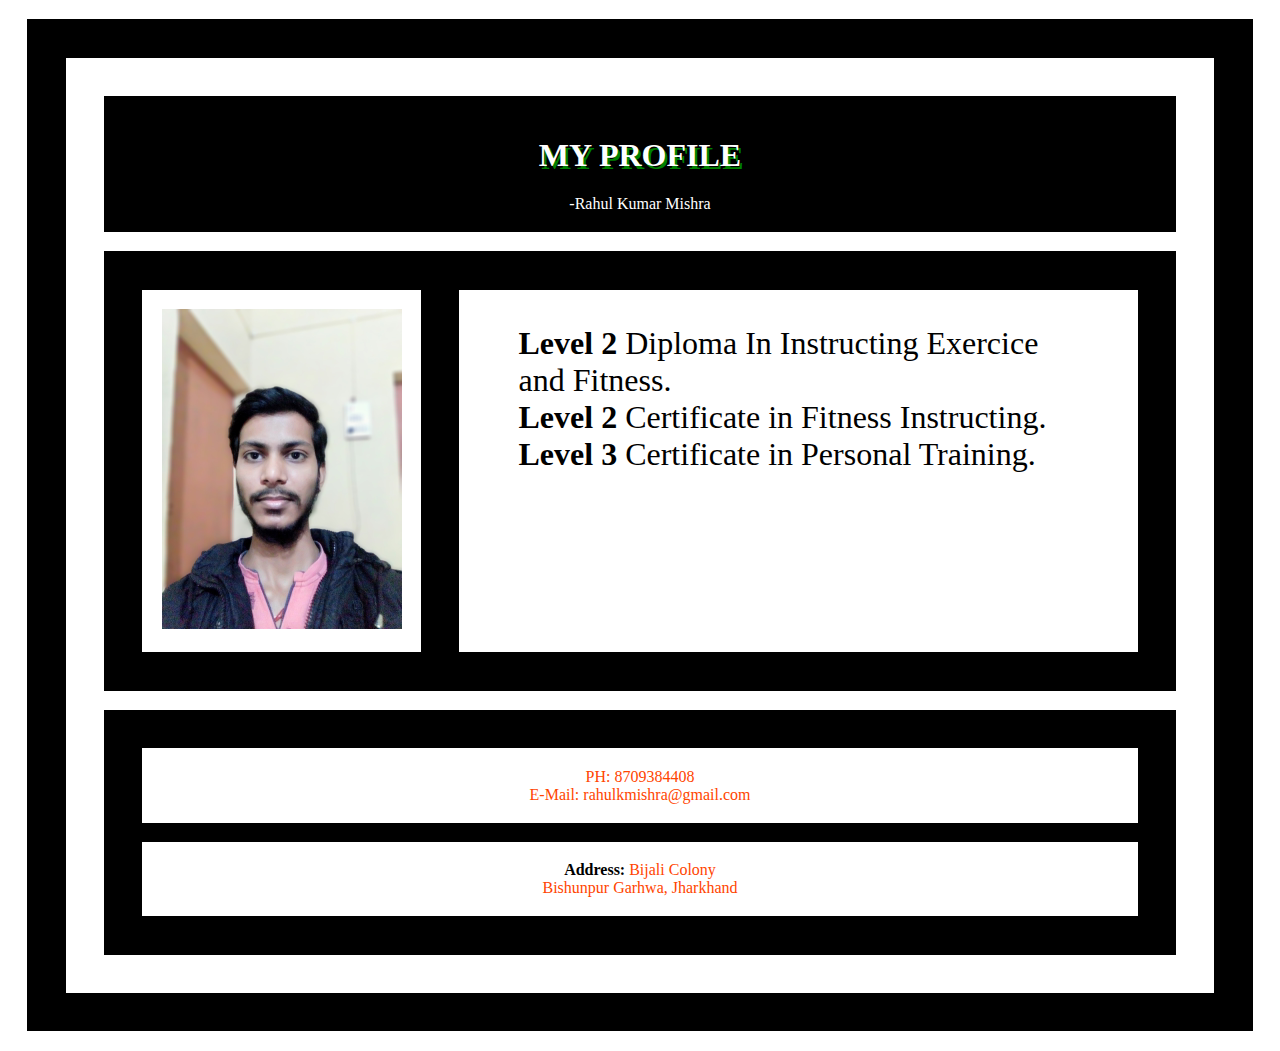
<file: contactMe.html>
<!DOCTYPE html>
<html lang="en">
<head>
    <meta charset="UTF-8">
    <meta http-equiv="X-UA-Compatible" content="IE=edge">
    <meta name="viewport" content="width=device-width, initial-scale=1.0">
    <title>Contect Me</title>

    <style>

        div{
            /* border: 2px solid red; */
            /* margin: 1.5vw; */
            margin-left: 1.5vw;
            margin-right: 1.5vw;
            margin-top: 1.5vw;
            margin-bottom: 1.5vw;
            /* padding: 1.5vw; */
            padding-left: 1.5vw;
            padding-right: 1.5vw;
            padding-top: 1.5vw;
            padding-bottom: 1.5vw;
        }

        .outer{
            background-color: black;
        }

        .inner{
            text-align: center;
            background-color: white;
        }

        
        .my-self{
            color: white;
            background-color: black;
        }

        .upper-part{
            display: flex;
            text-align: center;
            background-color: black;
        }

        @media (max-width: 500px){
            .upper-part{
            display: inline;
            text-align: center;
            background-color: black;
            }   
        }


        .lower-part{
            background-color: black;
        }
        .image, .notes{
            background-color: white;
        }

        #phone-number, #address{
            background-color: white;
            color: orangered;
        }
        ul{
            text-align: left;
            /* overflow-x: scroll; */
            
        }

        li{
            /* font-size: xx-large; */
            font-size: 1000px !important;
            font-weight: bolder;
        }

        .notes{
            min-width: 50vw;
        }

        h1{
            text-shadow: 2.5px 3px green;
        }

        #inadd{
            color: black;
            font-weight: bolder;
        }


        @media (max-width:240px){
            #phone-number{
                /* font-size: 6vw; */
                overflow: scroll;
            }
        }

        @media (max-width:185px){
            h1{
                font-size: 10vw;
            }
            #phone-number{
                overflow-x: scroll;
            }
        }

        /* img{
            height: 145px;
            width: 120px;
        } */

        img{
            width: 100%;
        }

        
        @media (max-width: 232px){
            ul{
                overflow-x:scroll;
            }
        }

        @media (max-width: 110px){
            #address{
                overflow-x: scroll;
            }
        }
        
        /* #address{
            overflow: scroll;
        } */
    </style>
</head>
<body>
    
    <div class="outer">
        <div class="inner">
            <div class="my-self">
                <h1>MY PROFILE</h1>
                -Rahul Kumar Mishra


            </div>
            <div class="upper-part">
                <div class="image">
                    <img src="myImage.jpg" alt="my image"> 
                </div>

                <div class="notes">
                    <ul>
                        <l1 style="font-size: 200%;"><b>Level 2</b> Diploma In Instructing Exercice <br> and Fitness.<br></l1>
                        <l1 style="font-size: 200%;"><b>Level 2</b> Certificate in Fitness Instructing. <br></l1>
                        <l1 style="font-size: 200%;"><b>Level 3</b> Certificate in Personal Training.</l1>
                    </ul>
                </div>

            </div>

            <div class="lower-part">
                <div id="phone-number">
                    PH: 8709384408 <br>
                    E-Mail: rahulkmishra@gmail.com
                    <!-- E-Mail: <span id="sp-email"><span>rahulkmishra</span><span>@gmail.com</span> </span> -->
                </div>
                <div id="address"> <span id="inadd">Address: </span> Bijali Colony <br> Bishunpur Garhwa, Jharkhand</div>
            </div>
        </div>
    </div>
</body>
</html>
</file>
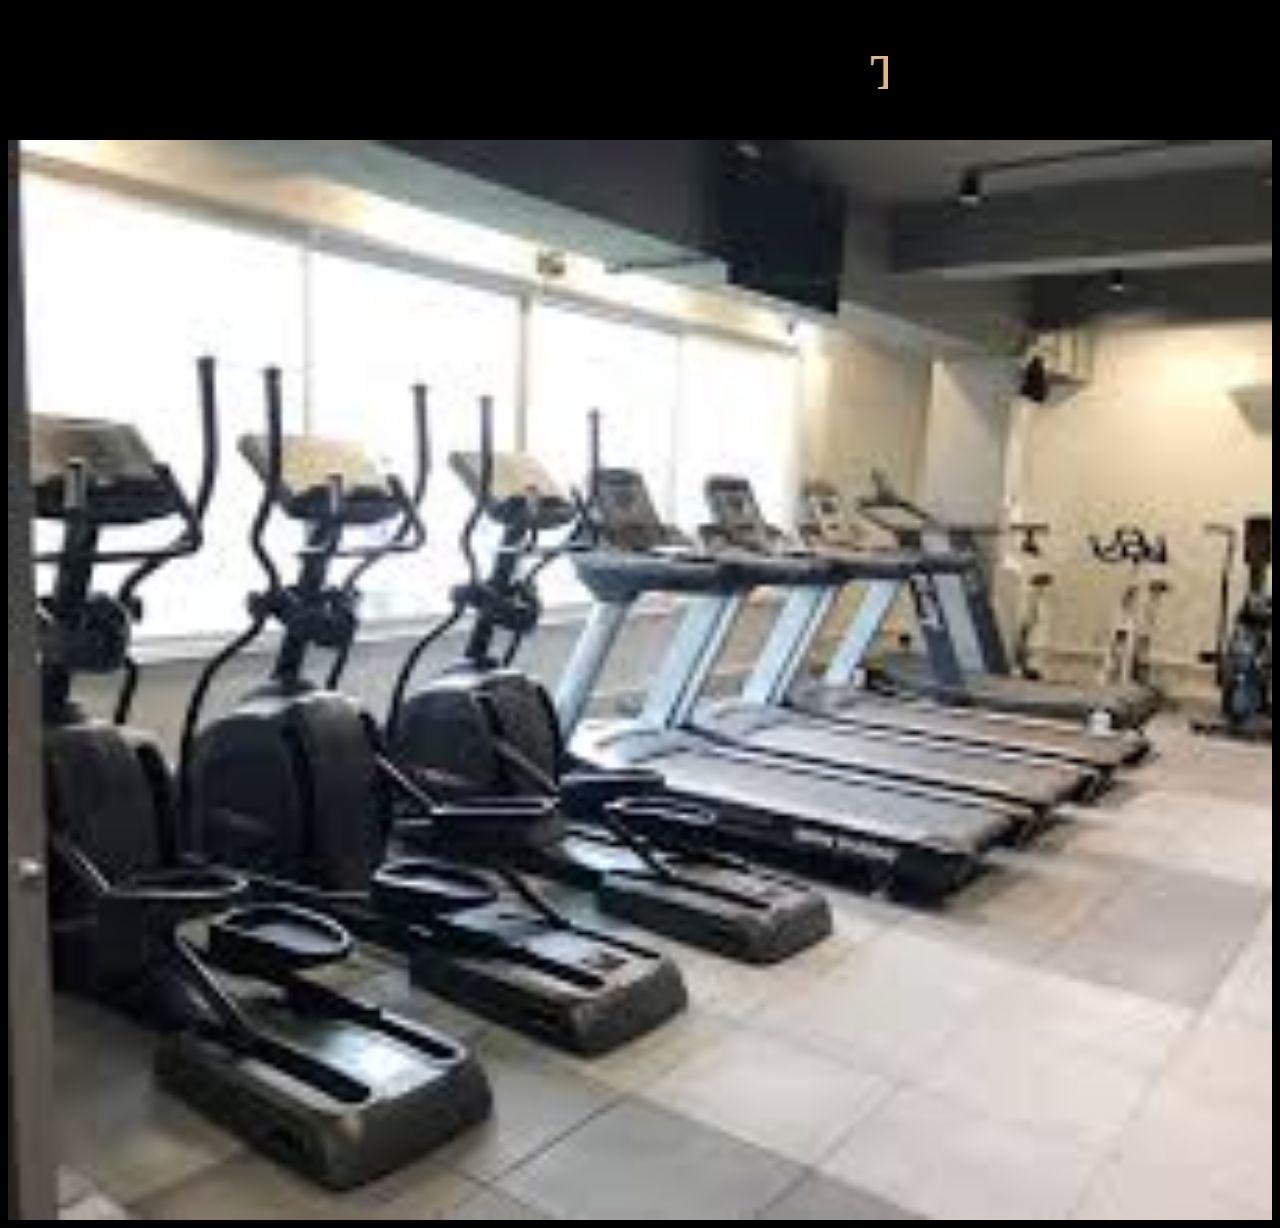
<file: Gallary.html>
<!DOCTYPE html>
<html lang="en">
<head>
    <meta charset="UTF-8">
    <meta http-equiv="X-UA-Compatible" content="IE=edge">
    <meta name="viewport" content="width=device-width, initial-scale=1.0">
    <title>Gallary</title>

    <style>

        body{
            background-color: black;
        }
        img{
            width: 30vw;
            height: 30vw; 
            padding-right: 2vw;
            background-color: black;
            
            /* border: 2px solid red; */
            /* animation: change 10s infinite ease-in-out; */
        }
        

        
        #one{
            padding-left: 2vw;
        }
        .container{
            margin-left: 1vw;
            margin-right: 1vw;
            display: flex;
            /* border: 2px solid red; */
            /* background: linear-gradient(blue, aqua); */
        }
        #heading{
            font-size: 4vw;
            /* background-color: aqua; */
            text-align: center;
            background: black;
            color: burlywood;
            
        }

        

        .inner{
            padding-bottom: 120vh;
            background-size: cover;
            background-color: black;
            /* background-color: aquamarine; */

            background-image: url("image1.jpg");
            width: 100%;
            background-size: cover;
            background-position: top;
            background-repeat: no-repeat;
            animation: change 20s infinite ease-in-out;
        }

         @keyframes change {
            0%{
                background-image: url("image7.jpg");
            }
            14%{
                background-image: url("img8.jpg");
            }
            28%{
                background-image: url("img9.jpg");
            }
            42%{
                background-image: url("img10.jpg");
            }
            56%{
                background-image: url("img11.jpg");
            }
            70%{
                background-image: url("img12.jpg");
            }
            84%{
                background-image: url("img13.jpg");
            }
            99%{
                background-image: url("image4.jpg");
            }
            100%{
                background-image: url("image7.jpg");
            }
        } 

        .head-line{
            margin-left: 30vw;
            margin-right: 30vw;
        }

    </style>
</head>
<body>
    
    <div class="outer">
        <div class="head-line">
            <marquee behavior="radio" direction="left" spellcheck="true">
                <h1 id="heading">The Fitness Factory </h1>
            </marquee>
        </div>
        <div class="inner"> 
            <div class="container">
                <div class="image-slide">
                    <!-- <h1 id="heading">The Fitness Factory </h1> -->
                    <!-- <marquee behavior="radio" direction="left">
                    <img id="one" src="image4.jpg" alt="4">
                    <img src="image5.jpg" alt="5">
                    <img src="image3.jpg" alt="3">
                    <img src="image2.jpg" alt="2">
                    <img src="image1.jpg" alt="1">
                    <img src="image6.jpg" alt="6">
                    <img src="image7.jpg" alt="7">
                </marquee> -->
                </div>
            </div>
        </div>
    </div>

</body>
</html>
</file>
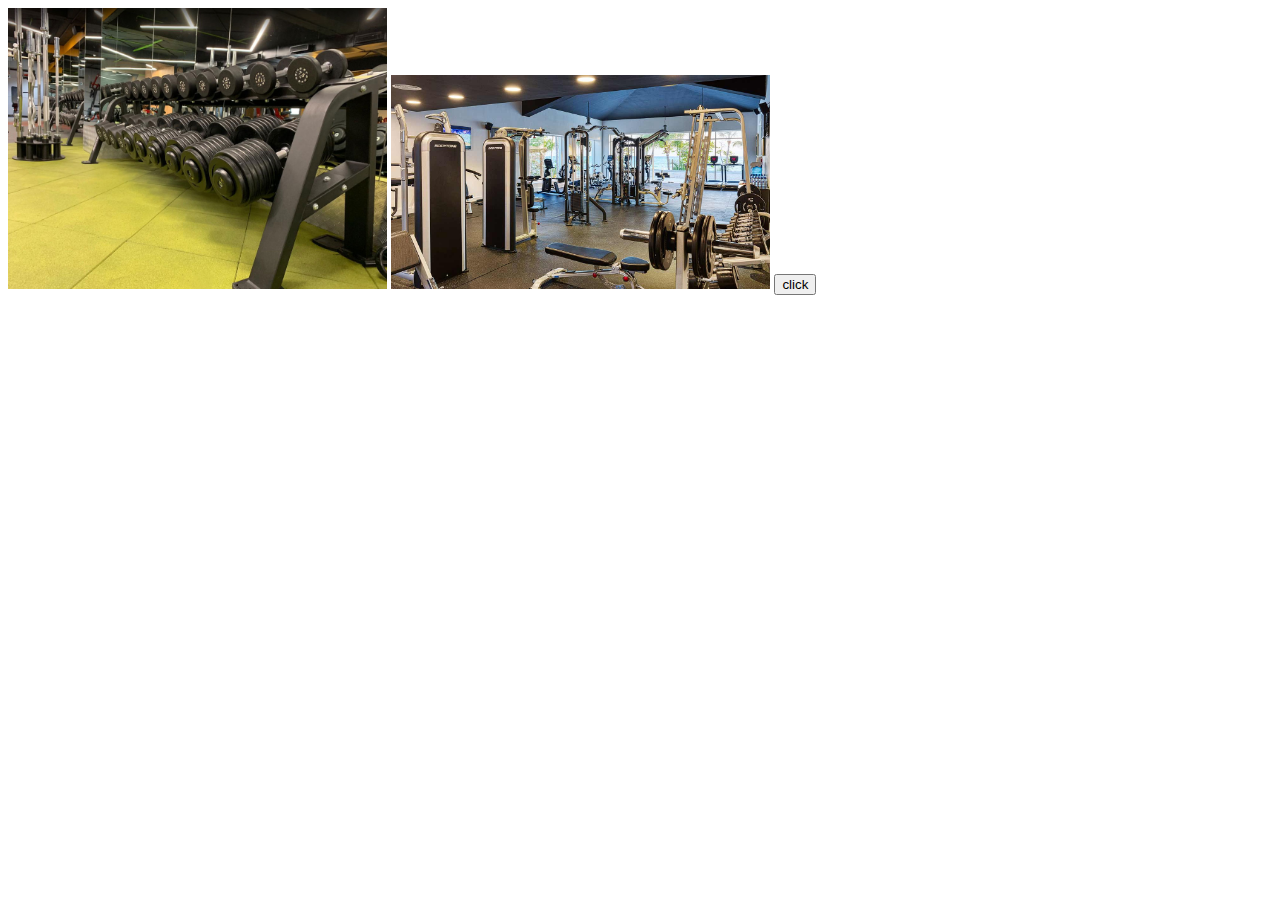
<file: Gallary2.html>
<!DOCTYPE html>
<html lang="en">
<head>
    <meta charset="UTF-8">
    <meta http-equiv="X-UA-Compatible" content="IE=edge">
    <meta name="viewport" content="width=device-width, initial-scale=1.0">
    <title>Gallary</title>
</head>

    <style>
        img{
            width: 30%;
        }
    </style>
<body>
    
    <img src="image1.jpg" alt="1/2/6/7">
    <img src="image3.jpg" alt="3/4/5">

    <button onclick="forImage()">click</button>
    
    

</body>

    <script>

        

        function forImage(){
            setInterval(changeImage(), 1000);

            function changeImage(){
                var date = new Date();

                var i = date.getSeconds();
                var x = i%7;
                var imageSource = "image"+x+".jpg";
                document.querySelector('img').setAttribute('src', imageSource);


            }

            
            
        }

        document.addEventListener("load", forImage());

        


        
        
        
    </script>
</html>
</file>
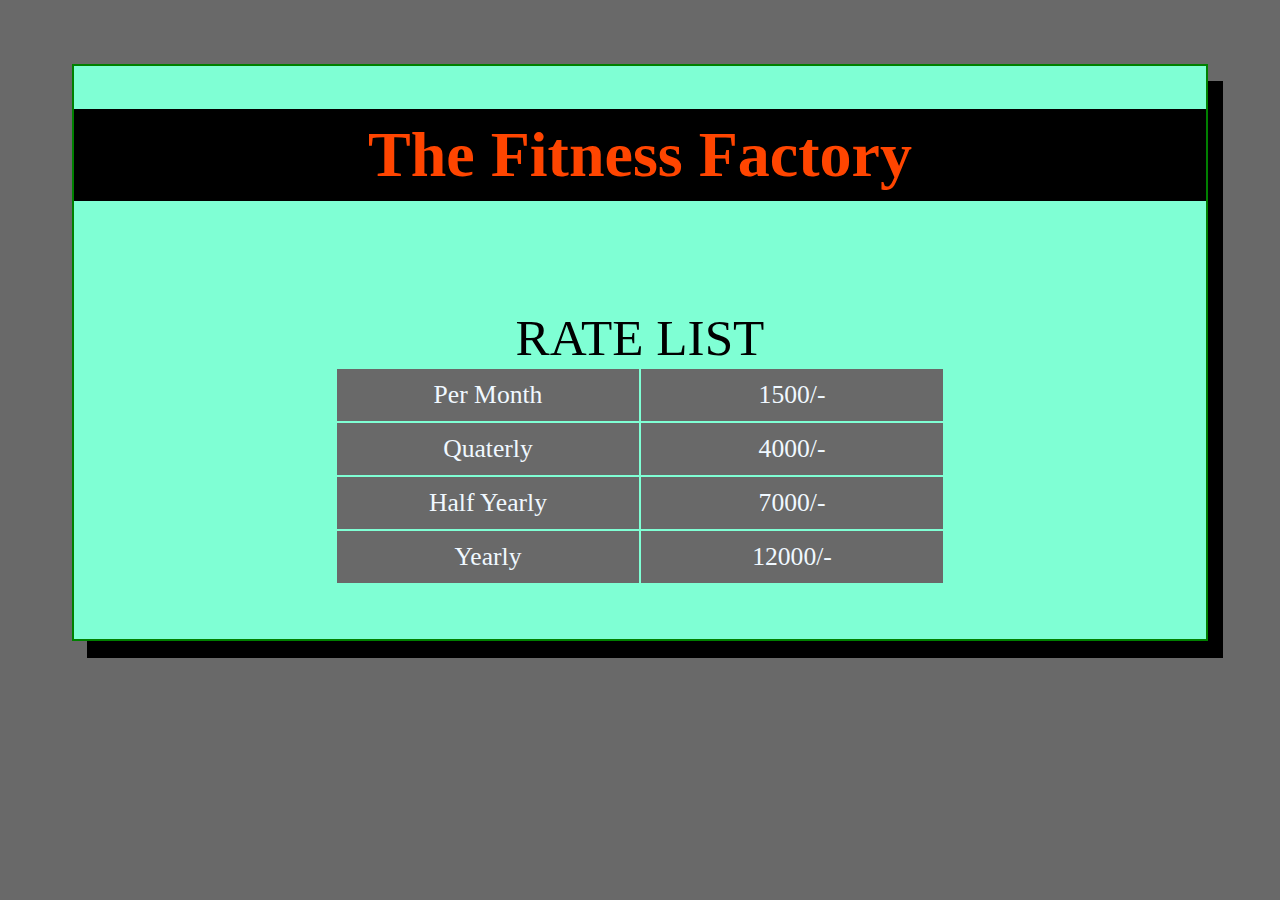
<file: GymRate.html>
<!DOCTYPE html>
<html lang="en">
<head>
    <meta charset="UTF-8">
    <meta http-equiv="X-UA-Compatible" content="IE=edge">
    <meta name="viewport" content="width=device-width, initial-scale=1.0">
    <title>Rates </title>
    <style>

        body{
            background-color: dimgray;
        }
        .outer{
            background-color: dimgray;
        }
        .inner{
            border: 2px solid green;
            text-align: center;
            padding-bottom: 6vh;
            margin: 5vw;
            background-color: aquamarine;
            box-shadow: 15px 17px black;
        }

        #head-part{
            color: orangered;
            /* font-size: 250%; */
            font-size: 5vw;
            padding-top: 1vh;
            padding-bottom: 1vh;
            background-color: black;
        }

        .price-list{
            padding-top: 5vw;   
        }
        
        td{
            /* border: 2px solid red; */
            width: 300px;
            height: 50px;

            font-size: 2vw;
            color: aliceblue;
            background-color: dimgrey;
        }


        /* h1{
            font-size: 4vw;
        } */
        span{
            font-size: 4vw;
        }


        /* @media (max-width:113px) {
            span{
                font-size: 1px;
            }
        } */

        
    </style>
</head>
<body>
    <div class="outer">

        <div class="inner">
            <div class="heading">
                <h1 id="head-part">The Fitness Factory</h1>
                
            </div>

            <div class="price-list">
                <!-- <h1>RATE LIST</h1> -->
                <span>RATE LIST</span>

                <table align="center">
                    <tr>
                        <td>Per Month</td>
                        <td>1500/-</td>
                    </tr>

                    <tr>
                        <td>Quaterly</td>
                        <td>4000/-</td>
                    </tr>

                    <tr>
                        <td>Half Yearly</td>
                        <td>7000/-</td>
                    </tr>

                    <tr>
                        <td>Yearly</td>
                        <td>12000/-</td>
                    </tr>

                </table>
            </div>
        </div>
    </div>
</body>
</html>
</file>
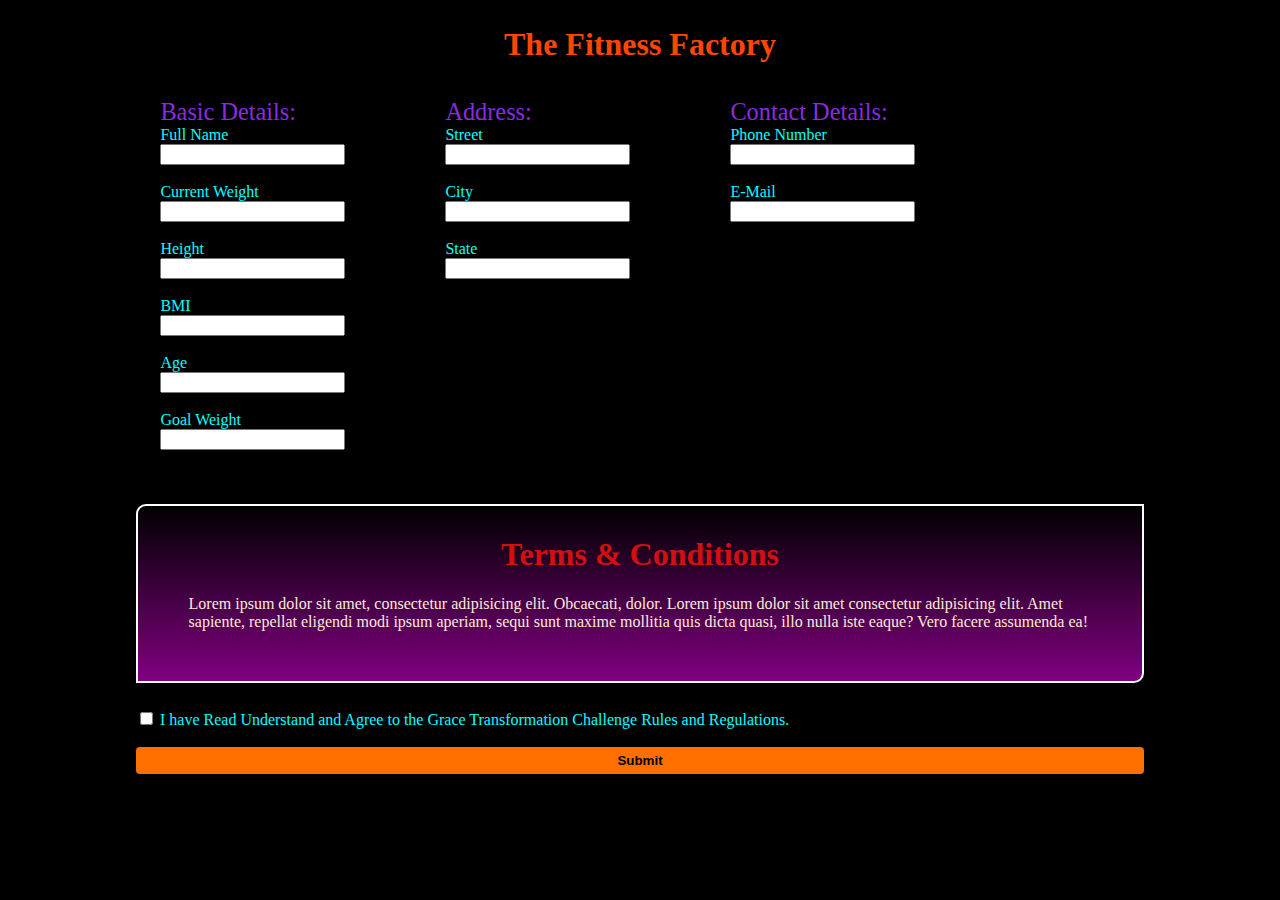
<file: JoiningForm.html>
<!DOCTYPE html>
<html lang="en">
<head>
    <meta charset="UTF-8">
    <meta http-equiv="X-UA-Compatible" content="IE=edge">
    <meta name="viewport" content="width=device-width, initial-scale=1.0">
    <title>Joining Form</title>

    <style>

        body{
            color: aqua;
            background-color: black;
            /* background: linear-gradient(yellow, aqua); */
        }

        div{
            /* border: 2px solid red; */
            margin: 2vw;
        }
        
        h1{
            color: orangered;
            text-align: center;
            /* font-size: 350%; */
        }

        .middle{
            display: flex;
            align-content: right;

        }
        .basic, .addr, .contact{
            padding-left: 40px;
            padding-right: 40px;
            margin: 10px;
        }

        @media (max-width: 600px) {
            .middle{
            display: inline-block;
            align-content: right;

            }    
        }

        @media (max-width: 255px){
            .given-condition{
                overflow-x: scroll;
            }
        }

        
        button{
            width: 100%;
            padding-top: 6px;
            padding-bottom: 6px;
            border-radius: 4px;
            border: none;
            font-weight: bolder;
            background-color: rgb(255, 111, 0);
        }

        .tag-line{
            font-size: 152%;
            color: blueviolet;
            
        }

        .given-condition{
            border: 2px solid white;
            border-radius: 10px 0 10px 0;
            padding: 25px;
            padding-top: 5px !important;
            margin-bottom: 5px;
            background: linear-gradient(black, purple); 
            /* background: linear-gradient(yellow, aqua);*/
            color: antiquewhite;

        }
        .condition-heading{
            color: rgb(211, 15, 15);
        }

        
        
    </style>
</head>
<body>
    
    <div class="outer">
        <div class="inner">

            <div class="container">

                <div class="heading">
                    <h1>The Fitness Factory</h1>
                </div>

            <form action="">
                <div class="middle">
                    


                        <div class="basic">

                            <span class="tag-line">Basic Details: </span> <br>

                            <label for="myname">Full Name</label> <br>
                            <input type="text" name="myname" id="myname"> <br> <br>

                            <label for="cw">Current Weight</label> <br>
                            <input type="number" name="cw" id="cw"> <br> <br>

                            <label for="myheight">Height</label> <br>
                            <input type="number" name="myheight" id="myheight"> <br> <br>

                            <label for="bmi">BMI</label> <br>
                            <input type="number" name="bmi" id="bmi"> <br> <br>

                            <label for="myage">Age</label> <br>
                            <input type="number" name="myage" id="myage"> <br> <br>

                            <label for="gw">Goal Weight</label> <br>
                            <input type="number" name="gw" id="gw"> <br> <br>
                        </div>

                        <div class="addr">
                            <span class="tag-line">Address:</span> <br>

                            <label for="mystreet">Street</label> <br>
                            <input type="text" name="mystreet" id="mystreet"> <br> <br>

                            <label for="mycity">City</label> <br>
                            <input type="text" name="mycity" id="mycity"> <br> <br>

                            <label for="mystate">State</label> <br>
                            <input type="text" name="mystate" id="mystate"> <br> <br>
                        </div>

                        <div class="contact">
                            <span class="tag-line">Contact Details:</span> <br>

                            <label for="myphone" maxlength="10" minlength="10">Phone Number</label> <br>
                            <input type="number" name="myphone" id="myphone"> <br> <br>

                            <label for="myemail">E-Mail</label> <br>
                            <input type="email" name="myemail" id="myemail"> <br> <br>

                        </div>


                        



                    
                </div>

                <div class="base">

                    <div class="given-condition">
                        <div class="condition-written">
                            <h1 class="condition-heading">Terms & Conditions </h1>
                            Lorem ipsum dolor sit amet, consectetur adipisicing elit. Obcaecati, dolor.
                            Lorem ipsum dolor sit amet consectetur adipisicing elit. Amet sapiente,
                            repellat eligendi modi ipsum aperiam, sequi sunt maxime mollitia quis dicta
                            quasi, illo nulla iste eaque? Vero facere assumenda ea!
                        </div>
                    </div>

                    <div class="submit-part">
                        <input type="checkbox" name="mycheck" id="mycheck"> 
                        I have Read Understand and Agree to the Grace Transformation 
                        Challenge Rules and Regulations.

                        <br>
                        <br>

                        <button value="submit">Submit</button><br>
                        
                    </div>
                </div>

            </form>
            </div>

        </div>
    </div>
</body>


<script>

    // var check = document.querySelector("input[name=mycheck]");
    var check = document.getElementById("mycheck");
    var btn = document.querySelector('button');

    btn.addEventListener('click', function(){
        if(check.checked){
            
        }
        else{
            alert("Accept the terms and condition and then submit");
            
        }
    });

    

</script>
</html>
</file>
